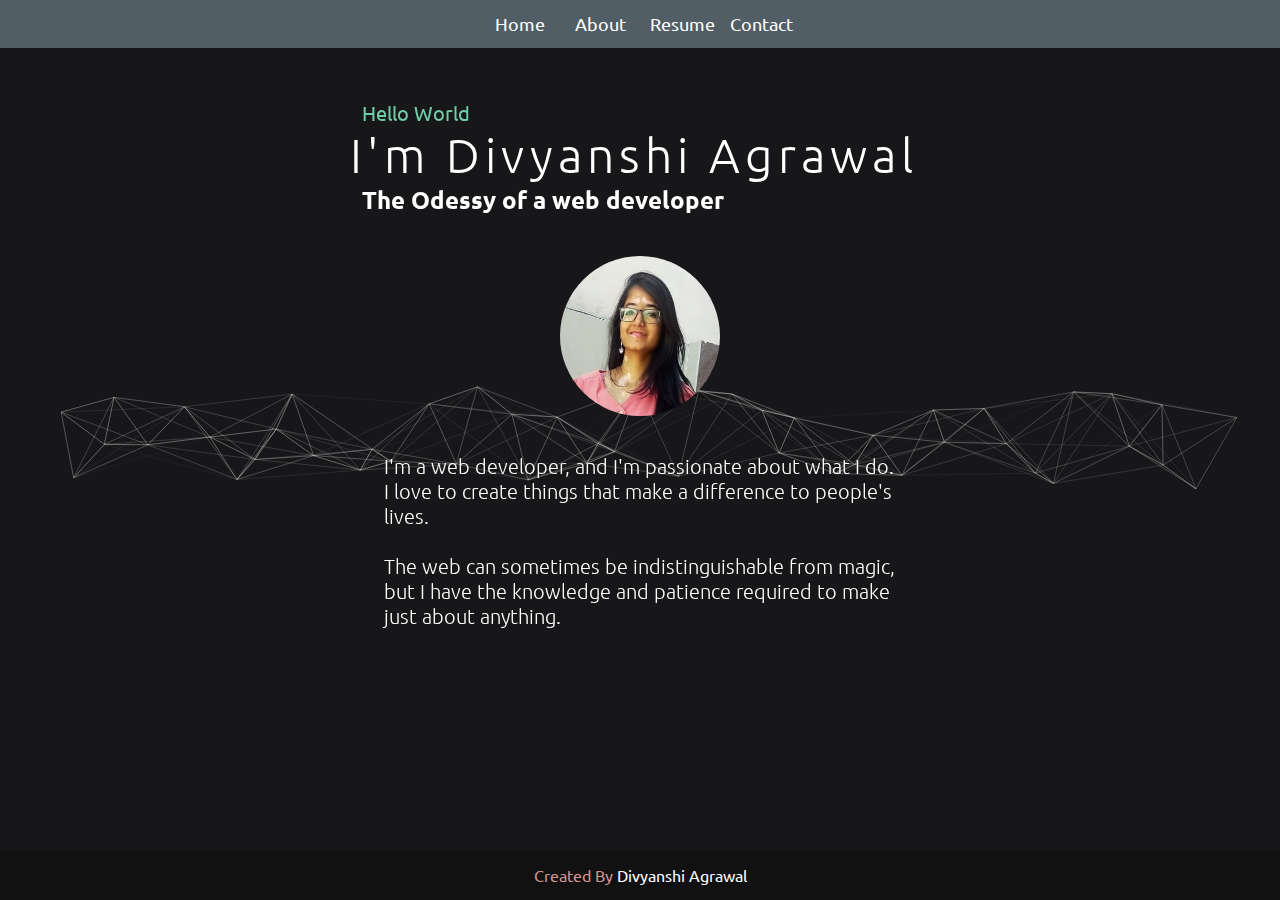
<file: index.html>
<!DOCTYPE html>
<html lang="en">
<head>
    <meta charset="UTF-8">
    <meta http-equiv="X-UA-Compatible" content="IE=edge">
    <meta name="viewport" content="width=device-width, initial-scale=1.0">
    <title>Divyanshi Agrawal</title>
    <link rel="stylesheet" href="portfolio.css">
</head>
<body>
    
    <div class="container navbar">
        <!-- Navigation Bar -->
        <nav class="header">
            <a href="#">
                <div class="heading">
                    <p>Home</p>
                    <div class="underline"></div>
                </div>
            </a>
            <div class="heading">
                <p>About</p>
                <div class="underline"></div>
            </div>
            <!--<a href="./pages/projects.html">
                <div class="heading">
                    <p>Project</p>
                    <div class="underline"></div>
                </div>
            </a>-->
            <a  href="file:///C:/Users/HP/Downloads/White%20Modern%20Digital%20Marketing%20Specialist%20Resume%20(2).pdf" onclick="onClickDownload()">
                <div class="heading">    
                    <p>Resume</p>
                    <div class="underline"></div>
                </div>
            </a>
            <div class="heading">
                <p>Contact</p>
                <div class="underline"></div>
            </div>
        </nav>
    </div>

    <canvas id="c">
    </canvas>
    
    <!-- Home Body -->
    <section class="home center">
        <div class="home-text">
            <div class="center">
                <div>
                    <p class="code">Hello World</p>
                    <h1 class="name">I'm Divyanshi Agrawal </h1>
                    <h2>The <span>Odessy</span> of a web developer</h2>
                    <br>
                    <div class="flip-box center">
                        <div class="flip">
                            <img class="heads" src="profile.jpg" alt="avatar" onclick="clickImage()">
                        </div>
                    </div>
                </div>
            </div>
            <div class="quote-section center">
                <div class="quote">
                    <p>
                        <br>
                        I'm a web developer, and I'm passionate about what I do. I love to create things that make a difference to people's lives.
                        <br>
                        <br>
                        The web can sometimes be indistinguishable from magic, but I have the knowledge and patience required to make just about anything.
                    </p>
                </div>
            </div>
        </div>
    </section>

    <section class="Footer">
        <footer>
            Created By   <a>  Divyanshi Agrawal</a>
        </footer>
    </section>
    <script src="script.js"></script>
    <script src="portfolio.js"></script>
</body>
</html>
</file>
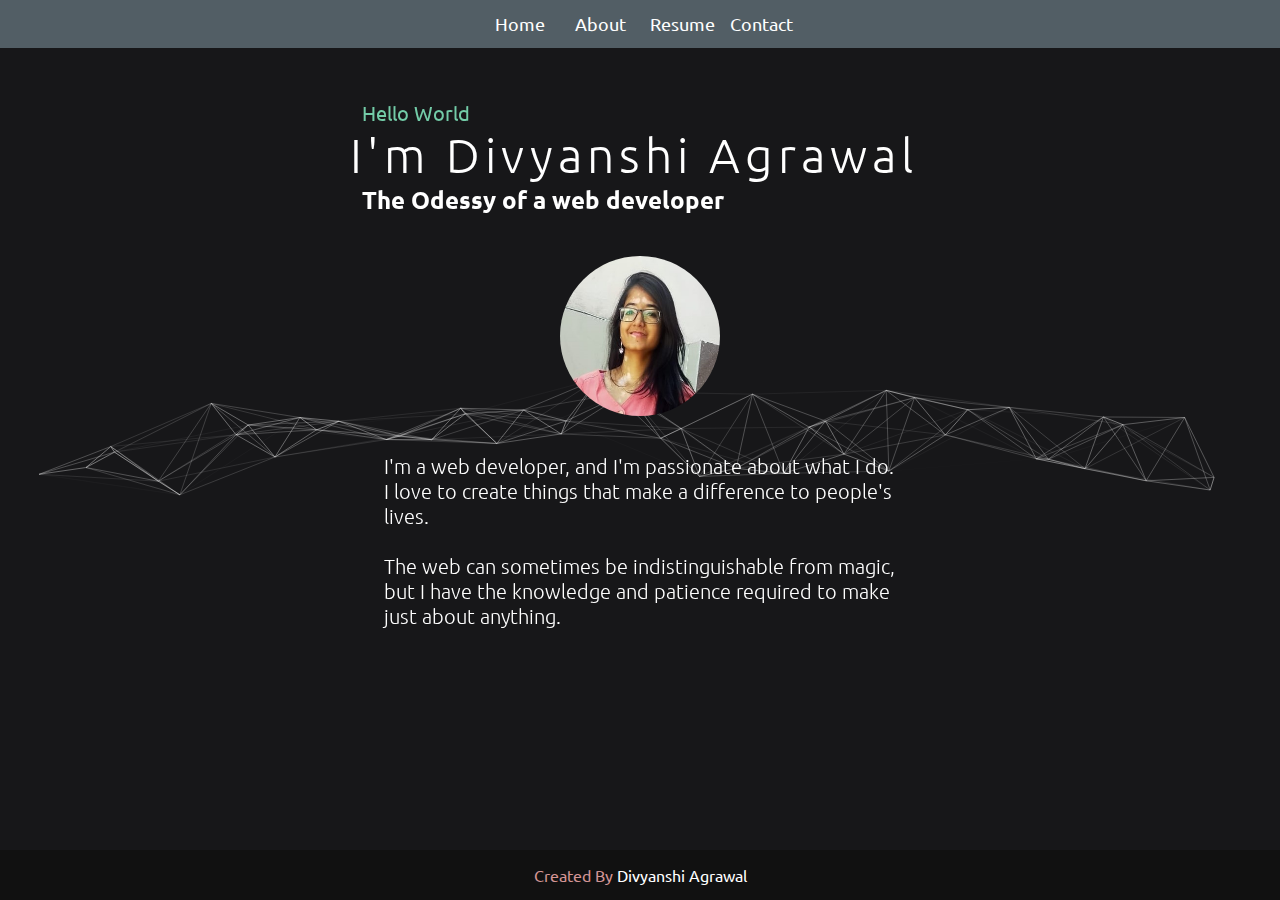
<file: portfolio.html>
<!DOCTYPE html>
<html lang="en">
<head>
    <meta charset="UTF-8">
    <meta http-equiv="X-UA-Compatible" content="IE=edge">
    <meta name="viewport" content="width=device-width, initial-scale=1.0">
    <title>Divyanshi Agrawal</title>
    <link rel="stylesheet" href="portfolio.css">
</head>
<body>
    
    <div class="container navbar">
        <!-- Navigation Bar -->
        <nav class="header">
            <a href="#">
                <div class="heading">
                    <p>Home</p>
                    <div class="underline"></div>
                </div>
            </a>
            <div class="heading">
                <p>About</p>
                <div class="underline"></div>
            </div>
            <!--<a href="./pages/projects.html">
                <div class="heading">
                    <p>Project</p>
                    <div class="underline"></div>
                </div>
            </a>-->
            <a href="file:///C:/Users/HP/Downloads/White%20Modern%20Digital%20Marketing%20Specialist%20Resume%20(2).pdf" onclick="onClickDownload()">
                <div class="heading">    
                    <p>Resume</p>
                    <div class="underline"></div>
                </div>
            </a>
            <div class="heading">
                <p>Contact</p>
                <div class="underline"></div>
            </div>
        </nav>
    </div>

    <canvas id="c">
    </canvas>
    
    <!-- Home Body -->
    <section class="home center">
        <div class="home-text">
            <div class="center">
                <div>
                    <p class="code">Hello World</p>
                    <h1 class="name">I'm Divyanshi Agrawal </h1>
                    <h2>The <span>Odessy</span> of a web developer</h2>
                    <br>
                    <div class="flip-box center">
                        <div class="flip">
                            <img class="heads" src="profile.jpg" alt="avatar" onclick="clickImage()">
                        </div>
                    </div>
                </div>
            </div>
            <div class="quote-section center">
                <div class="quote">
                    <p>
                        <br>
                        I'm a web developer, and I'm passionate about what I do. I love to create things that make a difference to people's lives.
                        <br>
                        <br>
                        The web can sometimes be indistinguishable from magic, but I have the knowledge and patience required to make just about anything.
                    </p>
                </div>
            </div>
        </div>
    </section>

    <section class="Footer">
        <footer>
            Created By   <a>  Divyanshi Agrawal</a>
        </footer>
    </section>
    <script src="script.js"></script>
    <script src="portfolio.js"></script>
</body>
</html>
</file>
<file: portfolio.css>
@import url('https://fonts.googleapis.com/css2?family=Ubuntu:wght@300;400&display=swap');

* {
    margin: 0;
    padding: 0;
    font-family: 'Ubuntu', sans-serif;
}

body {
	margin: 0;
    overflow: hidden;
    position: relative;
    background: #171717;
    display:  flex;
    justify-content: center;

}

a {
    text-decoration: none;
    color: #fff;
}

/* center a div */
.center {
    display: flex;
    justify-content: center;
    align-items: center;
}

.container {
    z-index: 1;
    width: 100%;
    height: 48px;
    display: flex;
    justify-content: center;
    align-items: center;
    background-color: #525e65;
    position: fixed;
}

.header {
    height: 48px;
    display: flex;
    background-color: #525e65;
    color: #fff;
    padding: 0;
    margin: 0;
    justify-content: center;
    align-items: center;
}

#c {
    z-index: -1;
	width: 100%;
    position: absolute;
    height: 100vh;
	background-color: #171719;
}

.heading {
    text-align: center;
    font-size: 18px;
    width: 60px;
    margin: 0 10px 0 10px;
    justify-content: center;
    align-items: center;
}

.heading:hover {
    color: #73cca8;
}

.underline {
    position: absolute;
    width: 60px;
    bottom: 0;
    height: 3px;
    background-color: #73cca8;
    visibility: hidden;
}

.heading:hover .underline {
    visibility: visible;
}

/* Home Section */

.home {
    top: 100px;
    display: block;
    position: absolute;
    width: 100%;
    height: 800px;
    background-color: transparent;
    color: #fff;
    z-index: -1;
}

.home-text {
    display: block;
    width: 60%;
    z-index: 100000;
}

.code {
    color: #73cca8;
    font-size: 20px;
}

.name {
    letter-spacing: 5px;
    margin-left: -12px;
    font-size: 9em;
    font-weight: 300;
}

.flip {
    margin-top: 10px;
}

.heads {
    margin-top: 10px;
    width: 160px;
    height: 160px;
    border-radius: 50%;
}
.quote-section {
    width: 100%;
    color: #fff;
}
.quote {
    width: 40%;
    margin-top: 10px;
    font-size: 20px;
    font-weight: 300;
}

.spacing {
    background-color: transparent;
    width: 100%;
    height: 50px;
}

.about {
    width: 100%;
    position: absolute;
    background-color: transparent;
    color: #fff;
}

.about-text {
    width: 60%;
}
.title-info {
    display: block;
    text-align: center;
}
.title {
    font-size: 38px;
}

hr {
    width: 100%;
    border: 1.5px solid #525e65;
}

.contained-info {
    margin-top: 20px;
    width: 100%;
    display: flex;
    justify-content: center;
    align-items: center;
}

.info {
    margin: 1px;
    background-color: #525e65;
    padding: 10px;
    border-radius: 30px;
    height: 300px;
    width: 40%;
    margin-top: 10px;
    font-size: 20px;
    font-weight: 300;
    text-align: center;
}

@media screen and (max-width: 2180px) {
    .home-text {
        width: 100%;
    }
    .name {
        font-size: 3em;
    }
}

@media screen and (max-width: 1200px) {
    .home-text {
        width: 100%;
    }
    .name {
        font-size: 3em;
    }
    .quote {
        width: 70%;
    }
}

@media screen and (max-width: 720px) {
    .home-text {
        width: 100%;
        text-align: center;
    }
    .name {
        font-size: 1rem;
        text-align: center;
    }
    
    .heads {
        width: 30%;
        height: auto;
    }
    .quote {
        width: 90%;
    }
    
}
.S {
    text-align: center;
}
.s1 {
    text-align: center;
    justify-content: center;
    justify-items: center;
    align-items: center;
    align-content: center;
}
.Footer {
    position: fixed;
    bottom: 0;
    width: 100%;
}
footer {
    background: #111;
    padding: 15px 23px;
    color: rgb(212, 149, 149);
    text-align: center;
}
</file>
